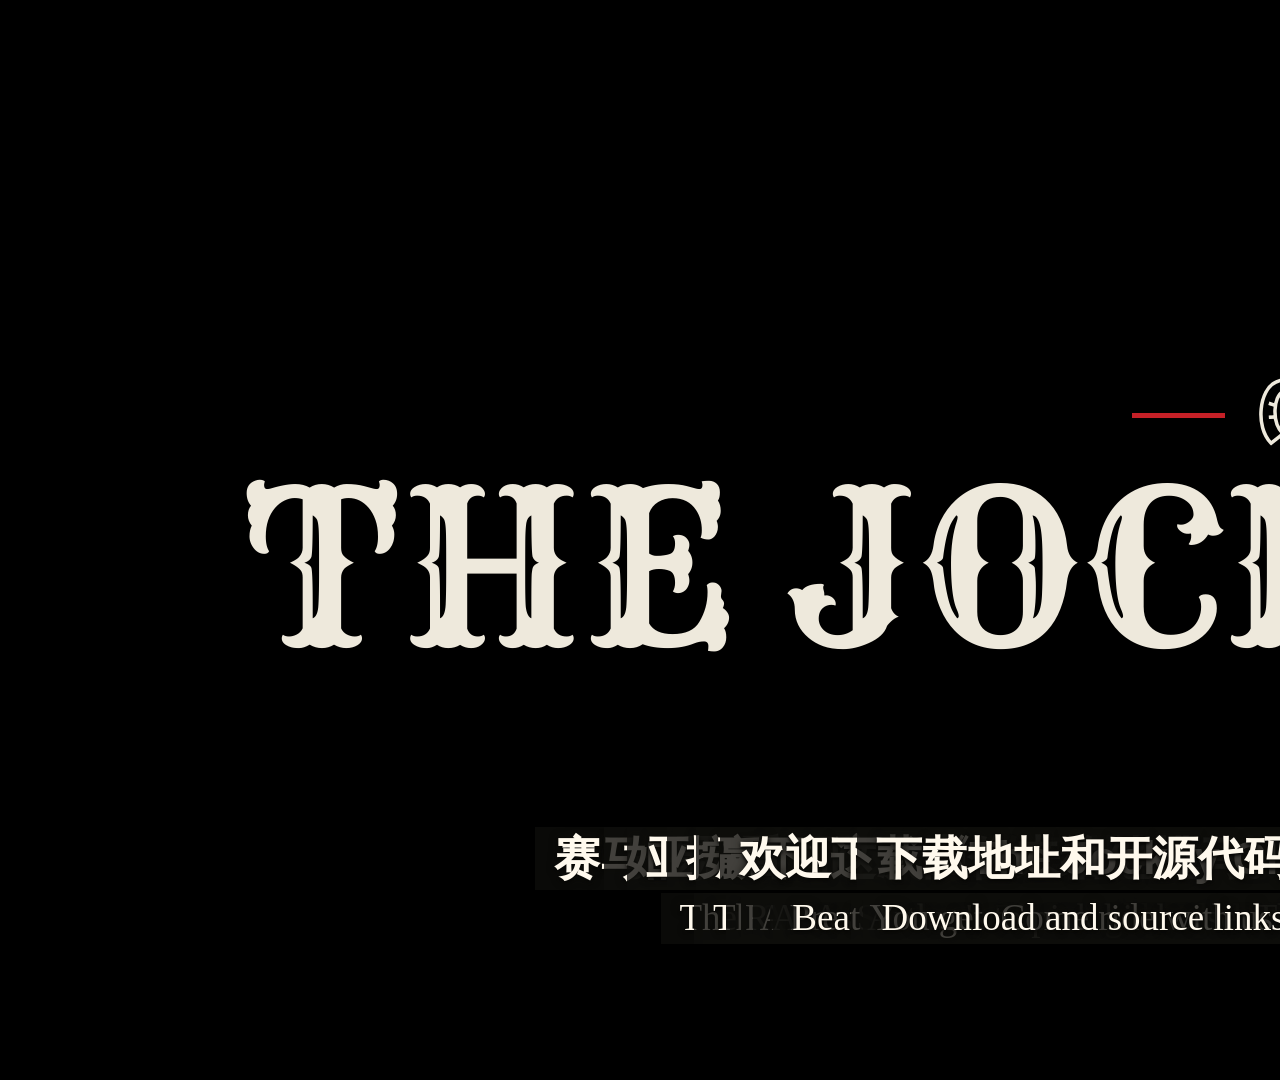
<file: branding/trailer/preview/v2/index.html>
<!doctype html>
<html lang="en"><head><meta charset="utf-8"><meta name="viewport" content="width=device-width, initial-scale=1"><title>The Jockey Club · Second Cut</title>
<style>
*{box-sizing:border-box}html,body{margin:0;background:#000}#film{position:relative;width:2580px;height:1080px;overflow:hidden;background:black}
.shot,.plate{position:absolute;inset:0;width:100%;height:100%;object-fit:contain;border:0}.shot{z-index:0}.plate{z-index:2;pointer-events:none}
.shot[data-fx="browser"]{clip-path:inset(5.2% 0 2.8%)}.shot[data-fx="black-visual"]{visibility:hidden}
.caption{position:absolute;left:140px;bottom:136px;width:2300px;display:flex;align-items:center;flex-direction:column;gap:3px;z-index:3;color:#fff9ed;text-shadow:0 2px 3px #060604,0 0 8px #100f0c;font:650 46px/1.22 "Microsoft YaHei",sans-serif;text-align:center}
.caption span{max-width:2250px;background:rgba(14,13,11,.78);padding:3px 19px 4px}.caption .en{font:500 37px/1.2 Georgia,serif}
</style></head><body>
<main id="film" data-composition-id="the-jockey-club-v2" data-version="v2" data-width="2580" data-height="1080" data-start="0" data-duration="760" data-fps="60" data-chapters="0,74,136,194,261,363,437,465,526,610,670,707,760">
  <div id="title" class="shot" data-start="0" data-duration="8" data-track-index="0" data-source="black" data-media-start="0" data-fx="cut"></div>
  <video id="emerald" class="shot" data-start="8" data-duration="42" data-track-index="0" data-source="intro-marybeth.mp4" data-media-start="109" data-fx="cut" data-hold="2.7" data-in="4.6" src="../../media/Red%20Dead%20Redemption%202/intro-marybeth.mp4" muted playsinline preload="none"></video>
  <audio data-start="8" data-duration="42" data-track-index="1" data-media-start="109" src="../../media/Red%20Dead%20Redemption%202/intro-marybeth.mp4" preload="none"></audio>
  <video id="pass" class="shot" data-start="50" data-duration="10" data-track-index="0" data-source="intro-marybeth.mp4" data-media-start="196" data-fx="cut" src="../../media/Red%20Dead%20Redemption%202/intro-marybeth.mp4" muted playsinline preload="none"></video>
  <audio data-start="50" data-duration="10" data-track-index="1" data-media-start="196" src="../../media/Red%20Dead%20Redemption%202/intro-marybeth.mp4" preload="none"></audio>
  <video id="victory" class="shot" data-start="60" data-duration="14" data-track-index="0" data-source="intro-marybeth.mp4" data-media-start="260" data-fx="cut" data-out="0.5" data-audio-out="0.45" src="../../media/Red%20Dead%20Redemption%202/intro-marybeth.mp4" muted playsinline preload="none"></video>
  <audio data-start="60" data-duration="14" data-track-index="1" data-media-start="260" src="../../media/Red%20Dead%20Redemption%202/intro-marybeth.mp4" preload="none"></audio>
  <video id="pearson" class="shot" data-start="74" data-duration="15" data-track-index="0" data-source="duel-pearson.mp4" data-media-start="160" data-fx="cut" data-in="0.5" src="../../media/Red%20Dead%20Redemption%202/duel-pearson.mp4" muted playsinline preload="none"></video>
  <audio data-start="74" data-duration="15" data-track-index="1" data-media-start="160" src="../../media/Red%20Dead%20Redemption%202/duel-pearson.mp4" preload="none"></audio>
  <video id="karen" class="shot" data-start="89" data-duration="7" data-track-index="0" data-source="duel-karen-stimulant.mp4" data-media-start="76" data-fx="cut" src="../../media/Red%20Dead%20Redemption%202/duel-karen-stimulant.mp4" muted playsinline preload="none"></video>
  <audio data-start="89" data-duration="7" data-track-index="1" data-media-start="76" src="../../media/Red%20Dead%20Redemption%202/duel-karen-stimulant.mp4" preload="none"></audio>
  <video id="charles" class="shot" data-start="96" data-duration="8" data-track-index="0" data-source="duel-charles.mp4" data-media-start="286" data-fx="cut" data-out="0.65" data-audio-out="0.7" src="../../media/Red%20Dead%20Redemption%202/duel-charles.mp4" muted playsinline preload="none"></video>
  <audio data-start="96" data-duration="8" data-track-index="1" data-media-start="286" src="../../media/Red%20Dead%20Redemption%202/duel-charles.mp4" preload="none"></audio>
  <video id="roadside" class="shot" data-start="104" data-duration="32" data-track-index="0" data-source="encounter.mp4" data-media-start="129" data-fx="cut" data-in="1.1" data-out="2.3" data-audio-in="0.8" data-audio-out="2.6" src="../../media/Red%20Dead%20Redemption%202/encounter.mp4" muted playsinline preload="none"></video>
  <audio data-start="104" data-duration="32" data-track-index="1" data-media-start="129" src="../../media/Red%20Dead%20Redemption%202/encounter.mp4" preload="none"></audio>
  <div id="breed-card" class="shot" data-start="136" data-duration="4" data-track-index="0" data-source="black" data-media-start="0" data-fx="cut"></div>
  <video id="rains" class="shot" data-start="140" data-duration="13" data-track-index="0" data-source="challenge-paint-品种错误.mp4" data-media-start="115" data-fx="cut" data-in="1.3" src="../../media/Red%20Dead%20Redemption%202/challenge-paint-%E5%93%81%E7%A7%8D%E9%94%99%E8%AF%AF.mp4" muted playsinline preload="none"></video>
  <audio data-start="140" data-duration="13" data-track-index="1" data-media-start="115" src="../../media/Red%20Dead%20Redemption%202/challenge-paint-%E5%93%81%E7%A7%8D%E9%94%99%E8%AF%AF.mp4" preload="none"></audio>
  <video id="valentine-turn" class="shot" data-start="153" data-duration="27" data-track-index="0" data-source="challenge-john-thoroughbred-left-course.mp4" data-media-start="83" data-fx="cut" data-in="0.6" src="../../media/Red%20Dead%20Redemption%202/challenge-john-thoroughbred-left-course.mp4" muted playsinline preload="none"></video>
  <audio data-start="153" data-duration="27" data-track-index="1" data-media-start="83" src="../../media/Red%20Dead%20Redemption%202/challenge-john-thoroughbred-left-course.mp4" preload="none"></audio>
  <video id="off-course" class="shot" data-start="180" data-duration="14" data-track-index="0" data-source="challenge-john-thoroughbred-left-course.mp4" data-media-start="217" data-fx="cut" data-out="1.3" data-audio-out="1.5" src="../../media/Red%20Dead%20Redemption%202/challenge-john-thoroughbred-left-course.mp4" muted playsinline preload="none"></video>
  <audio data-start="180" data-duration="14" data-track-index="1" data-media-start="217" src="../../media/Red%20Dead%20Redemption%202/challenge-john-thoroughbred-left-course.mp4" preload="none"></audio>
  <div id="agent-card" class="shot" data-start="194" data-duration="4" data-track-index="0" data-source="black" data-media-start="0" data-fx="cut"></div>
  <video id="first-horse" class="shot" data-start="198" data-duration="16" data-track-index="0" data-source="sell-未参赛.mp4" data-media-start="105" data-fx="cut" data-in="1.2" data-out="0.7" data-audio-out="0.8" src="../../media/Red%20Dead%20Redemption%202/sell-%E6%9C%AA%E5%8F%82%E8%B5%9B.mp4" muted playsinline preload="none"></video>
  <audio data-start="198" data-duration="16" data-track-index="1" data-media-start="105" src="../../media/Red%20Dead%20Redemption%202/sell-%E6%9C%AA%E5%8F%82%E8%B5%9B.mp4" preload="none"></audio>
  <video id="winner" class="shot" data-start="214" data-duration="26" data-track-index="0" data-source="sell-已参赛.mp4" data-media-start="86" data-fx="cut" data-in="0.8" src="../../media/Red%20Dead%20Redemption%202/sell-%E5%B7%B2%E5%8F%82%E8%B5%9B.mp4" muted playsinline preload="none"></video>
  <audio data-start="214" data-duration="26" data-track-index="1" data-media-start="86" src="../../media/Red%20Dead%20Redemption%202/sell-%E5%B7%B2%E5%8F%82%E8%B5%9B.mp4" preload="none"></audio>
  <video id="membership" class="shot" data-start="240" data-duration="21" data-track-index="0" data-source="membership.mp4" data-media-start="11" data-fx="cut" data-out="1.4" data-audio-out="1.4" src="../../media/Red%20Dead%20Redemption%202/membership.mp4" muted playsinline preload="none"></video>
  <audio data-start="240" data-duration="21" data-track-index="1" data-media-start="11" src="../../media/Red%20Dead%20Redemption%202/membership.mp4" preload="none"></audio>
  <video id="valentine-continuous" class="shot" data-start="261" data-duration="62" data-track-index="0" data-source="betting-handicap.mp4" data-media-start="100" data-fx="cut" data-in="1" src="../../media/Red%20Dead%20Redemption%202/betting-handicap.mp4" muted playsinline preload="none"></video>
  <audio data-start="261" data-duration="62" data-track-index="1" data-media-start="100" src="../../media/Red%20Dead%20Redemption%202/betting-handicap.mp4" preload="none"></audio>
  <video id="tilly-follows" class="shot" data-start="323" data-duration="20" data-track-index="0" data-source="betting-handicap.mp4" data-media-start="175" data-fx="cut" src="../../media/Red%20Dead%20Redemption%202/betting-handicap.mp4" muted playsinline preload="none"></video>
  <audio data-start="323" data-duration="20" data-track-index="1" data-media-start="175" src="../../media/Red%20Dead%20Redemption%202/betting-handicap.mp4" preload="none"></audio>
  <video id="val-crash" class="shot" data-start="343" data-duration="14" data-track-index="0" data-source="betting-handicap.mp4" data-media-start="230" data-fx="cut" src="../../media/Red%20Dead%20Redemption%202/betting-handicap.mp4" muted playsinline preload="none"></video>
  <audio data-start="343" data-duration="14" data-track-index="1" data-media-start="230" src="../../media/Red%20Dead%20Redemption%202/betting-handicap.mp4" preload="none"></audio>
  <video id="val-ticket" class="shot" data-start="357" data-duration="6" data-track-index="0" data-source="betting-handicap.mp4" data-media-start="279" data-fx="cut" data-out="1.35" data-audio-out="1.55" src="../../media/Red%20Dead%20Redemption%202/betting-handicap.mp4" muted playsinline preload="none"></video>
  <audio data-start="357" data-duration="6" data-track-index="1" data-media-start="279" src="../../media/Red%20Dead%20Redemption%202/betting-handicap.mp4" preload="none"></audio>
  <video id="straw-approach" class="shot" data-start="363" data-duration="35" data-track-index="0" data-source="betting-wfa.mp4" data-media-start="174" data-fx="cut" data-in="1.25" src="../../media/Red%20Dead%20Redemption%202/betting-wfa.mp4" muted playsinline preload="none"></video>
  <audio data-start="363" data-duration="35" data-track-index="1" data-media-start="174" src="../../media/Red%20Dead%20Redemption%202/betting-wfa.mp4" preload="none"></audio>
  <video id="straw-start" class="shot" data-start="398" data-duration="7" data-track-index="0" data-source="betting-wfa.mp4" data-media-start="215" data-fx="cut" src="../../media/Red%20Dead%20Redemption%202/betting-wfa.mp4" muted playsinline preload="none"></video>
  <audio data-start="398" data-duration="7" data-track-index="1" data-media-start="215" src="../../media/Red%20Dead%20Redemption%202/betting-wfa.mp4" preload="none"></audio>
  <video id="cinematic" class="shot" data-start="405" data-duration="12" data-track-index="0" data-source="betting-wfa.mp4" data-media-start="231" data-fx="cut" src="../../media/Red%20Dead%20Redemption%202/betting-wfa.mp4" muted playsinline preload="none"></video>
  <audio data-start="405" data-duration="12" data-track-index="1" data-media-start="231" src="../../media/Red%20Dead%20Redemption%202/betting-wfa.mp4" preload="none"></audio>
  <video id="straw-pass" class="shot" data-start="417" data-duration="7" data-track-index="0" data-source="betting-wfa.mp4" data-media-start="253" data-fx="cut" src="../../media/Red%20Dead%20Redemption%202/betting-wfa.mp4" muted playsinline preload="none"></video>
  <audio data-start="417" data-duration="7" data-track-index="1" data-media-start="253" src="../../media/Red%20Dead%20Redemption%202/betting-wfa.mp4" preload="none"></audio>
  <video id="change-rider" class="shot" data-start="424" data-duration="4" data-track-index="0" data-source="betting-wfa.mp4" data-media-start="281.2" data-fx="cut" src="../../media/Red%20Dead%20Redemption%202/betting-wfa.mp4" muted playsinline preload="none"></video>
  <audio data-start="424" data-duration="4" data-track-index="1" data-media-start="281.2" src="../../media/Red%20Dead%20Redemption%202/betting-wfa.mp4" preload="none"></audio>
  <video id="straw-placing" class="shot" data-start="428" data-duration="9" data-track-index="0" data-source="betting-wfa.mp4" data-media-start="355" data-fx="cut" data-out="1.4" data-audio-out="1.4" src="../../media/Red%20Dead%20Redemption%202/betting-wfa.mp4" muted playsinline preload="none"></video>
  <audio data-start="428" data-duration="9" data-track-index="1" data-media-start="355" src="../../media/Red%20Dead%20Redemption%202/betting-wfa.mp4" preload="none"></audio>
  <div id="club-card" class="shot" data-start="437" data-duration="4" data-track-index="0" data-source="black" data-media-start="0" data-fx="cut"></div>
  <video id="club-replay" class="shot" data-start="441" data-duration="24" data-track-index="0" data-source="clubhouse.mp4" data-media-start="48" data-fx="browser" data-in="1" data-out="1.45" data-audio-out="1.5" src="../../media/Red%20Dead%20Redemption%202/clubhouse.mp4" muted playsinline preload="none"></video>
  <audio data-start="441" data-duration="24" data-track-index="1" data-media-start="48" src="../../media/Red%20Dead%20Redemption%202/clubhouse.mp4" preload="none"></audio>
  <div id="speed-card" class="shot" data-start="465" data-duration="5" data-track-index="0" data-source="black" data-media-start="0" data-fx="cut"></div>
  <video id="morgan" class="shot" data-start="470" data-duration="30" data-track-index="0" data-source="宣传片样片/工程素材/speed-v2-level2.mp4" data-media-start="0" data-fx="cut" src="../../media/Red%20Dead%20Redemption%202/%E5%AE%A3%E4%BC%A0%E7%89%87%E6%A0%B7%E7%89%87/%E5%B7%A5%E7%A8%8B%E7%B4%A0%E6%9D%90/speed-v2-level2.mp4" muted playsinline preload="none"></video>
  <audio data-start="470" data-duration="30" data-track-index="1" data-media-start="0" src="../../media/Red%20Dead%20Redemption%202/%E5%AE%A3%E4%BC%A0%E7%89%87%E6%A0%B7%E7%89%87/%E5%B7%A5%E7%A8%8B%E7%B4%A0%E6%9D%90/speed-v2-level2.mp4" preload="none"></audio>
  <video id="thoroughbred" class="shot" data-start="500" data-duration="26" data-track-index="0" data-source="宣传片样片/工程素材/speed-v2-level10.mp4" data-media-start="0" data-fx="cut" src="../../media/Red%20Dead%20Redemption%202/%E5%AE%A3%E4%BC%A0%E7%89%87%E6%A0%B7%E7%89%87/%E5%B7%A5%E7%A8%8B%E7%B4%A0%E6%9D%90/speed-v2-level10.mp4" muted playsinline preload="none"></video>
  <audio data-start="500" data-duration="26" data-track-index="1" data-media-start="0" src="../../media/Red%20Dead%20Redemption%202/%E5%AE%A3%E4%BC%A0%E7%89%87%E6%A0%B7%E7%89%87/%E5%B7%A5%E7%A8%8B%E7%B4%A0%E6%9D%90/speed-v2-level10.mp4" preload="none"></audio>
  <div id="camp-card" class="shot" data-start="526" data-duration="5" data-track-index="0" data-source="black" data-media-start="0" data-fx="cut"></div>
  <video id="old-friends" class="shot" data-start="531" data-duration="79" data-track-index="0" data-source="arthur-camp.mp4" data-media-start="89" data-fx="cut" data-in="2.4" data-out="1.5" data-audio-out="1.5" src="../../media/Red%20Dead%20Redemption%202/arthur-camp.mp4" muted playsinline preload="none"></video>
  <audio data-start="531" data-duration="79" data-track-index="1" data-media-start="89" src="../../media/Red%20Dead%20Redemption%202/arthur-camp.mp4" preload="none"></audio>
  <video id="camp-challenge" class="shot" data-start="610" data-duration="26" data-track-index="0" data-source="challenge-arthur-throughbred.mp4" data-media-start="18" data-fx="cut" data-in="1" src="../../media/Red%20Dead%20Redemption%202/challenge-arthur-throughbred.mp4" muted playsinline preload="none"></video>
  <audio data-start="610" data-duration="26" data-track-index="1" data-media-start="18" src="../../media/Red%20Dead%20Redemption%202/challenge-arthur-throughbred.mp4" preload="none"></audio>
  <video id="stimulant" class="shot" data-start="636" data-duration="12" data-track-index="0" data-source="challenge-arthur-throughbred.mp4" data-media-start="108" data-fx="cut" src="../../media/Red%20Dead%20Redemption%202/challenge-arthur-throughbred.mp4" muted playsinline preload="none"></video>
  <audio data-start="636" data-duration="12" data-track-index="1" data-media-start="108" src="../../media/Red%20Dead%20Redemption%202/challenge-arthur-throughbred.mp4" preload="none"></audio>
  <video id="last-corner" class="shot" data-start="648" data-duration="22" data-track-index="0" data-source="challenge-arthur-throughbred.mp4" data-media-start="211" data-fx="cut" data-out="1.1" data-audio-out="1.2" src="../../media/Red%20Dead%20Redemption%202/challenge-arthur-throughbred.mp4" muted playsinline preload="none"></video>
  <audio data-start="648" data-duration="22" data-track-index="1" data-media-start="211" src="../../media/Red%20Dead%20Redemption%202/challenge-arthur-throughbred.mp4" preload="none"></audio>
  <video id="f11" class="shot" data-start="670" data-duration="7" data-track-index="0" data-source="optimal-route.mp4" data-media-start="35" data-fx="cut" data-in="0.7" src="../../media/Red%20Dead%20Redemption%202/optimal-route.mp4" muted playsinline preload="none"></video>
  <audio data-start="670" data-duration="7" data-track-index="1" data-media-start="35" src="../../media/Red%20Dead%20Redemption%202/optimal-route.mp4" preload="none"></audio>
  <video id="retry" class="shot" data-start="677" data-duration="19" data-track-index="0" data-source="optimal-route.mp4" data-media-start="58" data-fx="cut" src="../../media/Red%20Dead%20Redemption%202/optimal-route.mp4" muted playsinline preload="none"></video>
  <audio data-start="677" data-duration="19" data-track-index="1" data-media-start="58" src="../../media/Red%20Dead%20Redemption%202/optimal-route.mp4" preload="none"></audio>
  <video id="turn" class="shot" data-start="696" data-duration="11" data-track-index="0" data-source="optimal-route.mp4" data-media-start="150" data-fx="cut" data-out="1.4" data-audio-out="1.5" src="../../media/Red%20Dead%20Redemption%202/optimal-route.mp4" muted playsinline preload="none"></video>
  <audio data-start="696" data-duration="11" data-track-index="1" data-media-start="150" src="../../media/Red%20Dead%20Redemption%202/optimal-route.mp4" preload="none"></audio>
  <video id="buell" class="shot" data-start="707" data-duration="41" data-track-index="0" data-source="final.mp4" data-media-start="53" data-fx="cut" data-in="1.3" data-out="10" data-audio-out="0" src="../../media/Red%20Dead%20Redemption%202/final.mp4" muted playsinline preload="none"></video>
  <audio data-start="707" data-duration="41" data-track-index="1" data-media-start="53" src="../../media/Red%20Dead%20Redemption%202/final.mp4" preload="none"></audio>
  <video id="credits" class="shot" data-start="748" data-duration="12" data-track-index="0" data-source="final.mp4" data-media-start="94" data-fx="black-visual" data-audio-in="0" data-audio-out="2.5" src="../../media/Red%20Dead%20Redemption%202/final.mp4" muted playsinline preload="none"></video>
  <audio data-start="748" data-duration="12" data-track-index="1" data-media-start="94" src="../../media/Red%20Dead%20Redemption%202/final.mp4" preload="none"></audio>
  <audio id="opening" data-start="0" data-duration="10" data-track-index="3" src="../../media/Red%20Dead%20Redemption%202/%E7%B2%97%E5%89%AA/start-sound_05m52s-06m02s.wav" preload="none"></audio>
  <audio id="voice" data-start="0" data-duration="760" data-track-index="4" src="../../media/Red%20Dead%20Redemption%202/%E5%AE%A3%E4%BC%A0%E7%89%87%E6%A0%B7%E7%89%87/%E5%B7%A5%E7%A8%8B%E7%B4%A0%E6%9D%90/%E8%8B%B1%E6%96%87%E6%97%81%E7%99%BD-v2.wav" preload="none"></audio>
  <iframe class="plate" title="title" data-card="title" data-start="4.15" data-duration="3.72" data-track-index="5" src="cards.html?card=title"></iframe>
  <iframe class="plate" title="breed" data-card="breed" data-start="136.12" data-duration="3.73" data-track-index="5" src="cards.html?card=breed"></iframe>
  <iframe class="plate" title="agent" data-card="agent" data-start="194.12" data-duration="3.73" data-track-index="5" src="cards.html?card=agent"></iframe>
  <iframe class="plate" title="club" data-card="club" data-start="437.15" data-duration="3.7" data-track-index="5" src="cards.html?card=club"></iframe>
  <iframe class="plate" title="speed" data-card="speed" data-start="465.15" data-duration="4.6" data-track-index="5" src="cards.html?card=speed"></iframe>
  <iframe class="plate" title="camp" data-card="camp" data-start="526.15" data-duration="4.6" data-track-index="5" src="cards.html?card=camp"></iframe>
  <iframe class="plate" title="end" data-card="end" data-start="748.25" data-duration="11.75" data-track-index="5" src="cards.html?card=end"></iframe>
  <!-- BILINGUAL CAPTIONS START -->
  <div id="cue-01" class="caption" data-start="23.0" data-duration="3.883" data-track-index="6"><span class="zh">翡翠牧场车站旁，玛丽贝思正在等人和她赛一场。</span><span class="en" lang="en">Out by Emerald Station, Mary-Beth is waiting for a race.</span></div>
  <div id="cue-02" class="caption" data-start="37.0" data-duration="2.118" data-track-index="6"><span class="zh">谁先到瓦伦丁，谁就赢。</span><span class="en" lang="en">First one to Valentine takes it.</span></div>
  <div id="cue-03" class="caption" data-start="66.0" data-duration="3.386" data-track-index="6"><span class="zh">抢在她前面进镇，皮尔逊就会接受你的挑战。</span><span class="en" lang="en">Beat her to town, and Pearson will be ready to race you.</span></div>
  <div id="cue-04" class="caption" data-start="78.0" data-duration="3.864" data-track-index="6"><span class="zh">沿着湖岸就能找到他。骑到他面前，就能约上一场。</span><span class="en" lang="en">You&#x27;ll find him down by the lake. Ride up and ask for a race.</span></div>
  <div id="cue-05" class="caption" data-start="89.0" data-duration="4.108" data-track-index="6"><span class="zh">消息传开了。赢得越多，愿意应战的骑手也越多。</span><span class="en" lang="en">Word gets around. More riders will take you on as you win.</span></div>
  <div id="cue-06" class="caption" data-start="96.4" data-duration="2.810" data-track-index="6"><span class="zh">荒野里还有谁在等你？留给你亲自去找。</span><span class="en" lang="en">Who else is out there? That&#x27;s for you to find out.</span></div>
  <div id="cue-07" class="caption" data-start="104.8" data-duration="5.162" data-track-index="6"><span class="zh">在原版里，赢齐两次赛马奖励，路上就再也遇不到邀赛了。</span><span class="en" lang="en">In the original game, roadside races dry up once you&#x27;ve earned both rewards.</span></div>
  <div id="cue-08" class="caption" data-start="123.6" data-duration="5.068" data-track-index="6"><span class="zh">赛马会让这些偶遇回来了。下一个跟你搭话的陌生人，也许就想比一场。</span><span class="en" lang="en">The Jockey Club brings those meetings back. The next stranger might want a race.</span></div>
  <div id="cue-09" class="caption" data-start="136.15" data-duration="3.314" data-track-index="6"><span class="zh">一路赢下对决，还会解锁品种限定赛。</span><span class="en" lang="en">Keep winning duels, and breed challenges open up.</span></div>
  <div id="cue-10" class="caption" data-start="143.2" data-duration="1.978" data-track-index="6"><span class="zh">你得骑着对手指定的马种来赴约。</span><span class="en" lang="en">Bring the breed your host asks for.</span></div>
  <div id="cue-11" class="caption" data-start="148.0" data-duration="3.965" data-track-index="6"><span class="zh">落雨只接受美国花马。骑眼前这匹，他可不答应。</span><span class="en" lang="en">Rains Fall wants an American Paint. This horse won&#x27;t do.</span></div>
  <div id="cue-12" class="caption" data-start="154.0" data-duration="4.668" data-track-index="6"><span class="zh">转过瓦伦丁的街角，约翰等着和你比另一场。</span><span class="en" lang="en">Round the corner in Valentine, and John has a different race in mind.</span></div>
  <div id="cue-13" class="caption" data-start="163.0" data-duration="3.357" data-track-index="6"><span class="zh">这次骑纯血马来，他就会带你上起跑线。</span><span class="en" lang="en">Bring a Thoroughbred, and he&#x27;ll take you to the starting line.</span></div>
  <div id="cue-14" class="caption" data-start="181.0" data-duration="3.495" data-track-index="6"><span class="zh">跑出赛道后，你会先收到返回路线的警告。</span><span class="en" lang="en">Run wide, and you&#x27;ll get a warning to return to the course.</span></div>
  <div id="cue-15" class="caption" data-start="187.6" data-duration="2.605" data-track-index="6"><span class="zh">迟迟不回，就会被判出局。</span><span class="en" lang="en">Stay out too long and the race is over.</span></div>
  <div id="cue-16" class="caption" data-start="194.4" data-duration="3.058" data-track-index="6"><span class="zh">一匹赢过比赛的马，下了赛道也有身价。</span><span class="en" lang="en">A winning horse can earn its keep long after the race.</span></div>
  <div id="cue-17" class="caption" data-start="202.5" data-duration="3.726" data-track-index="6"><span class="zh">范霍恩附近的马厩旁，就能找到赛马会经纪人。</span><span class="en" lang="en">You&#x27;ll find the club agent beside the stables near Van Horn.</span></div>
  <div id="cue-18" class="caption" data-start="208.6" data-duration="4.184" data-track-index="6"><span class="zh">他只收赢过正式比赛的马。这匹还没有胜绩。</span><span class="en" lang="en">He only buys horses with an official win. This one has none.</span></div>
  <div id="cue-19" class="caption" data-start="215.5" data-duration="3.103" data-track-index="6"><span class="zh">这次换上赢过玛丽贝思的野马，再来找他。</span><span class="en" lang="en">Let&#x27;s ride back with the Mustang that beat Mary-Beth.</span></div>
  <div id="cue-20" class="caption" data-start="223.5" data-duration="3.789" data-track-index="6"><span class="zh">现在可以选「出售马匹」了。他会调出这匹马的赛绩。</span><span class="en" lang="en">Now you can select Sell Horse. He&#x27;ll check its race record.</span></div>
  <div id="cue-21" class="caption" data-start="230.0" data-duration="4.237" data-track-index="6"><span class="zh">赢玛丽贝思的那一场也记在账上。经纪人报价二十二美元。</span><span class="en" lang="en">There&#x27;s the win over Mary-Beth. His offer is twenty-two dollars.</span></div>
  <div id="cue-22" class="caption" data-start="240.1" data-duration="3.293" data-track-index="6"><span class="zh">给赛马会卖出一匹胜马，你才有资格申请入会。</span><span class="en" lang="en">Sell the club a winner, and you&#x27;ve earned the right to join.</span></div>
  <div id="cue-23" class="caption" data-start="247.1" data-duration="4.090" data-track-index="6"><span class="zh">缴一千美元会费就能入会，往后也能在赛场下注。</span><span class="en" lang="en">A thousand dollars buys membership and opens the betting ring.</span></div>
  <div id="cue-24" class="caption" data-start="253.4" data-duration="3.731" data-track-index="6"><span class="zh">俱乐部也设有荣誉会员。怎样取得这个身份，留给你去发现。</span><span class="en" lang="en">There&#x27;s an honorary membership, too. I&#x27;ll leave that one to you.</span></div>
  <div id="cue-25" class="caption" data-start="261.6" data-duration="3.886" data-track-index="6"><span class="zh">先到瓦伦丁。这里的庄家办的是让磅赛。</span><span class="en" lang="en">Start in Valentine, where the bookmaker runs a handicap.</span></div>
  <div id="cue-26" class="caption" data-start="268.4" data-duration="5.115" data-track-index="6"><span class="zh">各匹马的速度和加速度档位相同，操控手感仍各有差别。</span><span class="en" lang="en">The horses share speed and acceleration ratings. Each keeps its own handling.</span></div>
  <div id="cue-27" class="caption" data-start="286.2" data-duration="2.846" data-track-index="6"><span class="zh">这一场，我押十美元，赌蒂莉·杰克逊拿第一。</span><span class="en" lang="en">I&#x27;ll put ten dollars on Tilly Jackson to win.</span></div>
  <div id="cue-28" class="caption" data-start="293.7" data-duration="4.552" data-track-index="6"><span class="zh">独赢得押中冠军，位置票只要押中的骑手跑进前三。</span><span class="en" lang="en">A win ticket needs first place. A place ticket pays on the top three.</span></div>
  <div id="cue-29" class="caption" data-start="315.3" data-duration="3.880" data-track-index="6"><span class="zh">按住鼠标右键，镜头会先跟上你押的骑手。看，蒂莉来了。</span><span class="en" lang="en">Hold the right mouse button to follow your pick. Here comes Tilly.</span></div>
  <div id="cue-30" class="caption" data-start="323.7" data-duration="3.390" data-track-index="6"><span class="zh">松开右键再按住，就能换一名骑手跟拍。</span><span class="en" lang="en">Let go and hold it again to follow another rider.</span></div>
  <div id="cue-31" class="caption" data-start="341.3" data-duration="3.254" data-track-index="6"><span class="zh">蒂莉找到空当冲上来了。照这样跑，她还真有机会赢。</span><span class="en" lang="en">Tilly&#x27;s found a way through. She could actually win this.</span></div>
  <div id="cue-32" class="caption" data-start="349.1" data-duration="4.264" data-track-index="6"><span class="zh">哎！她撞上柱子了，后面跟上来的骑手也躲不开。</span><span class="en" lang="en">Oh! She clipped the post. And the riders behind have nowhere to go.</span></div>
  <div id="cue-33" class="caption" data-start="357.3" data-duration="1.928" data-track-index="6"><span class="zh">蒂莉出局。这十美元也输掉了。</span><span class="en" lang="en">Tilly&#x27;s out. There goes our ten.</span></div>
  <div id="cue-34" class="caption" data-start="364.0" data-duration="3.445" data-track-index="6"><span class="zh">换到草莓镇，这里办的是平磅赛，也叫 Weight for Age。</span><span class="en" lang="en">Over in Strawberry, they run a weight-for-age race.</span></div>
  <div id="cue-35" class="caption" data-start="372.2" data-duration="4.144" data-track-index="6"><span class="zh">这里各匹马按自身属性参赛。翻翻名单，就能看到差别。</span><span class="en" lang="en">Here the horses keep their own ratings. Take a look down the field.</span></div>
  <div id="cue-36" class="caption" data-start="382.0" data-duration="3.744" data-track-index="6"><span class="zh">这回选查尔斯·史密斯。押十美元，赌他跑进前三。</span><span class="en" lang="en">Let&#x27;s back Charles Smith this time. Ten dollars to place.</span></div>
  <div id="cue-37" class="caption" data-start="399.0" data-duration="3.604" data-track-index="6"><span class="zh">查尔斯骑着实力最强的马，从队尾出发。</span><span class="en" lang="en">Charles has the strongest horse, and he starts at the back.</span></div>
  <div id="cue-38" class="caption" data-start="406.0" data-duration="4.135" data-track-index="6"><span class="zh">长按 V 进入电影镜头，最初对准的也是你押的骑手。</span><span class="en" lang="en">Hold V for the cinematic camera. It opens on your pick, too.</span></div>
  <div id="cue-39" class="caption" data-start="417.0" data-duration="3.922" data-track-index="6"><span class="zh">看他从后往前追，又把一名骑手甩在身后。</span><span class="en" lang="en">Watch him work through the field. That&#x27;s another rider behind him.</span></div>
  <div id="cue-40" class="caption" data-start="424.0" data-duration="2.105" data-track-index="6"><span class="zh">再按 C，就能切到另一名骑手身上。</span><span class="en" lang="en">Press C to switch to another rider.</span></div>
  <div id="cue-41" class="caption" data-start="428.2" data-duration="3.075" data-track-index="6"><span class="zh">第二名。押了十美元，领回二十。</span><span class="en" lang="en">Second place. Ten dollars down, twenty back.</span></div>
  <div id="cue-42" class="caption" data-start="433.1" data-duration="3.706" data-track-index="6"><span class="zh">净赚十美元。草莓镇的这个下午，过得还不错。</span><span class="en" lang="en">Ten dollars clear. Not a bad afternoon in Strawberry.</span></div>
  <div id="cue-43" class="caption" data-start="439.2" data-duration="4.464" data-track-index="6"><span class="zh">模组附带 Clubhouse。运行它，就能回放你跑过的比赛。</span><span class="en" lang="en">The mod comes with Clubhouse. Open it to replay the races you&#x27;ve run.</span></div>
  <div id="cue-44" class="caption" data-start="447.1" data-duration="4.332" data-track-index="6"><span class="zh">跟着每名骑手的路线，看他们过弯时的速度曲线。</span><span class="en" lang="en">Follow each rider&#x27;s line, then watch the speed trace through the turn.</span></div>
  <div id="cue-45" class="caption" data-start="455.0" data-duration="3.906" data-track-index="6"><span class="zh">对手在哪个弯掉速最明显？那可能就是下次超车的机会。</span><span class="en" lang="en">See where a rival sheds speed? That&#x27;s where you might make a pass.</span></div>
  <div id="cue-46" class="caption" data-start="465.3" data-duration="4.688" data-track-index="6"><span class="zh">速度覆盖把慢马与快马之间的差距进一步拉开。</span><span class="en" lang="en">Speed Override widens the gap between a slow horse and a fast one.</span></div>
  <div id="cue-47" class="caption" data-start="472.9" data-duration="4.967" data-track-index="6"><span class="zh">加速度越低，马就需要越长的距离才能跑到极速。</span><span class="en" lang="en">Low acceleration means a longer run before a horse reaches full speed.</span></div>
  <div id="cue-48" class="caption" data-start="481.2" data-duration="4.199" data-track-index="6"><span class="zh">留意左下角的速度表，看这匹摩根马怎样逐渐提速。</span><span class="en" lang="en">Watch the speed readout at the lower left as the Morgan gets going.</span></div>
  <div id="cue-49" class="caption" data-start="490.5" data-duration="4.254" data-track-index="6"><span class="zh">速度只有两级时，原版的摩根马先到了桥头。</span><span class="en" lang="en">At speed level two, the stock Morgan reaches the bridge first.</span></div>
  <div id="cue-50" class="caption" data-start="500.7" data-duration="3.623" data-track-index="6"><span class="zh">换一匹十级速度的纯血马，再跑同一段铁轨。</span><span class="en" lang="en">Now give a level-ten Thoroughbred the same stretch of track.</span></div>
  <div id="cue-51" class="caption" data-start="515.0" data-duration="4.349" data-track-index="6"><span class="zh">这一次，开启速度覆盖的马拉开了距离，率先抵达桥头。</span><span class="en" lang="en">This time the override horse pulls away and reaches the bridge first.</span></div>
  <div id="cue-52" class="caption" data-start="526.5" data-duration="4.699" data-track-index="6"><span class="zh">扮演约翰，赢完前面的固定对决和品种挑战。</span><span class="en" lang="en">Playing as John, win the earlier duels and all the breed challenges.</span></div>
  <div id="cue-53" class="caption" data-start="535.0" data-duration="2.848" data-track-index="6"><span class="zh">然后，沿着熟悉的小路，回一趟马掌望台。</span><span class="en" lang="en">Then take the old trail back to Horseshoe Overlook.</span></div>
  <div id="cue-54" class="caption" data-start="548.0" data-duration="4.216" data-track-index="6"><span class="zh">这里又有人安营了。看看拴在营地边上的都是些什么马。</span><span class="en" lang="en">Somebody&#x27;s made camp here again. Look at the horses they&#x27;ve brought.</span></div>
  <div id="cue-55" class="caption" data-start="560.3" data-duration="5.395" data-track-index="6"><span class="zh">这些毛色可不常见。再看属性，速度十格，加速度也是十格。</span><span class="en" lang="en">Rare coats. And look at those bars. Ten for speed and ten for acceleration.</span></div>
  <div id="cue-56" class="caption" data-start="569.0" data-duration="2.924" data-track-index="6"><span class="zh">是谁在这个地方，养着这样一群好马？</span><span class="en" lang="en">Who keeps horses like these all the way out here?</span></div>
  <div id="cue-57" class="caption" data-start="589.6" data-duration="4.345" data-track-index="6"><span class="zh">我一直希望亚瑟能再有一次机会。在这个故事里，他有了。</span><span class="en" lang="en">I always wished Arthur had another chance. In this story, he does.</span></div>
  <div id="cue-58" class="caption" data-start="600.2" data-duration="4.909" data-track-index="6"><span class="zh">亚瑟活了下来。坐在篝火边的，是他心爱的玛丽·林顿。</span><span class="en" lang="en">Arthur lived. And there by the fire is Mary Linton, the woman he loves.</span></div>
  <div id="cue-59" class="caption" data-start="610.7" data-duration="4.172" data-track-index="6"><span class="zh">到了约翰的时代，主持纯血马挑战的正是亚瑟。</span><span class="en" lang="en">In John&#x27;s time, it&#x27;s Arthur who hosts the Thoroughbred challenge.</span></div>
  <div id="cue-60" class="caption" data-start="619.7" data-duration="4.263" data-track-index="6"><span class="zh">如果你还记得当年和约翰的那一场，这次可得小心。亚瑟快得很。</span><span class="en" lang="en">If you remember racing John here, get ready. Arthur rides hard.</span></div>
  <div id="cue-61" class="caption" data-start="637.1" data-duration="4.873" data-track-index="6"><span class="zh">马匹兴奋剂能换来短暂的提速。也许就差这一点。</span><span class="en" lang="en">A horse stimulant buys a short burst of speed. It might be just enough.</span></div>
  <div id="cue-62" class="caption" data-start="650.7" data-duration="3.415" data-track-index="6"><span class="zh">还剩最后一个弯。约翰眼看就要和他并驾齐驱了。</span><span class="en" lang="en">One corner left. John is almost level with him.</span></div>
  <div id="cue-63" class="caption" data-start="663.4" data-duration="4.382" data-track-index="6"><span class="zh">亚瑟以微弱优势获胜。这一场，二百六十三美元的赌注也输了。</span><span class="en" lang="en">Arthur takes it by a nose. Two hundred sixty-three dollars, gone.</span></div>
  <div id="cue-64" class="caption" data-start="670.1" data-duration="4.836" data-track-index="6"><span class="zh">按 F11 打开菜单，进入赛道边界，开启「显示最佳路线」。</span><span class="en" lang="en">Press F11, open Course Corridor, and turn on Show Optimal Route.</span></div>
  <div id="cue-65" class="caption" data-start="678.0" data-duration="3.922" data-track-index="6"><span class="zh">再跑一次这场比赛。这一回，跟着地上的最佳走线跑。</span><span class="en" lang="en">Let&#x27;s try the race again. This time, follow the racing line.</span></div>
  <div id="cue-66" class="caption" data-start="696.1" data-duration="3.527" data-track-index="6"><span class="zh">看这条线怎样在岩壁收窄之前，提前为入弯留好角度。</span><span class="en" lang="en">See how the line sets up the turn before the rocks close in?</span></div>
  <div id="cue-67" class="caption" data-start="706.3" data-duration="4.398" data-track-index="6"><span class="zh">赢下亚瑟的纯血马挑战，他还会邀你进行最后一场对决。</span><span class="en" lang="en">Beat Arthur&#x27;s Thoroughbred challenge, and he&#x27;ll offer one last duel.</span></div>
  <div id="cue-68" class="caption" data-start="713.5" data-duration="3.602" data-track-index="6"><span class="zh">这次由你来给他挑马。就让亚瑟骑布埃尔吧。</span><span class="en" lang="en">You get to pick his horse. This time, let&#x27;s give him Buell.</span></div>
  <div id="cue-69" class="caption" data-start="748.3" data-duration="2.388" data-track-index="6"><span class="zh">欢迎下载《The Jockey Club》，来和我们一起赛马。</span><span class="en" lang="en">Come ride with us in The Jockey Club.</span></div>
  <div id="cue-70" class="caption" data-start="754.0" data-duration="2.827" data-track-index="6"><span class="zh">下载地址和开源代码链接，见置顶评论。</span><span class="en" lang="en">Download and source links are in the pinned comment.</span></div>
  <!-- BILINGUAL CAPTIONS END -->
</main>
<script src="https://cdn.jsdelivr.net/npm/gsap@3.14.2/dist/gsap.min.js"></script>
<script>
if(window.gsap){
  const timeline=gsap.timeline({paused:true});
  for(const shot of document.querySelectorAll('.shot')){
    const {start,duration,hold='0',in:entrance,out:exit}=shot.dataset;
    if(entrance)timeline.set(shot,{opacity:0},Number(start)).to(shot,{opacity:1,duration:Number(entrance),ease:'none'},Number(start)+Number(hold));
    if(exit)timeline.to(shot,{opacity:0,duration:Number(exit),ease:'none'},Number(start)+Number(duration)-Number(exit));
  }
  for(const card of document.querySelectorAll('.plate')){
    const start=Number(card.dataset.start), duration=Number(card.dataset.duration), title=card.dataset.card==='title', tail=title?1.2:.22;
    if(!title)timeline.from(card,{opacity:0,duration:.18,ease:'none'},start);
    timeline.to(card,{opacity:0,duration:tail,ease:'none'},start+duration-tail);
  }
  window.__timelines=window.__timelines||{};window.__timelines['the-jockey-club-v2']=timeline;
}
</script></body></html>
</file>
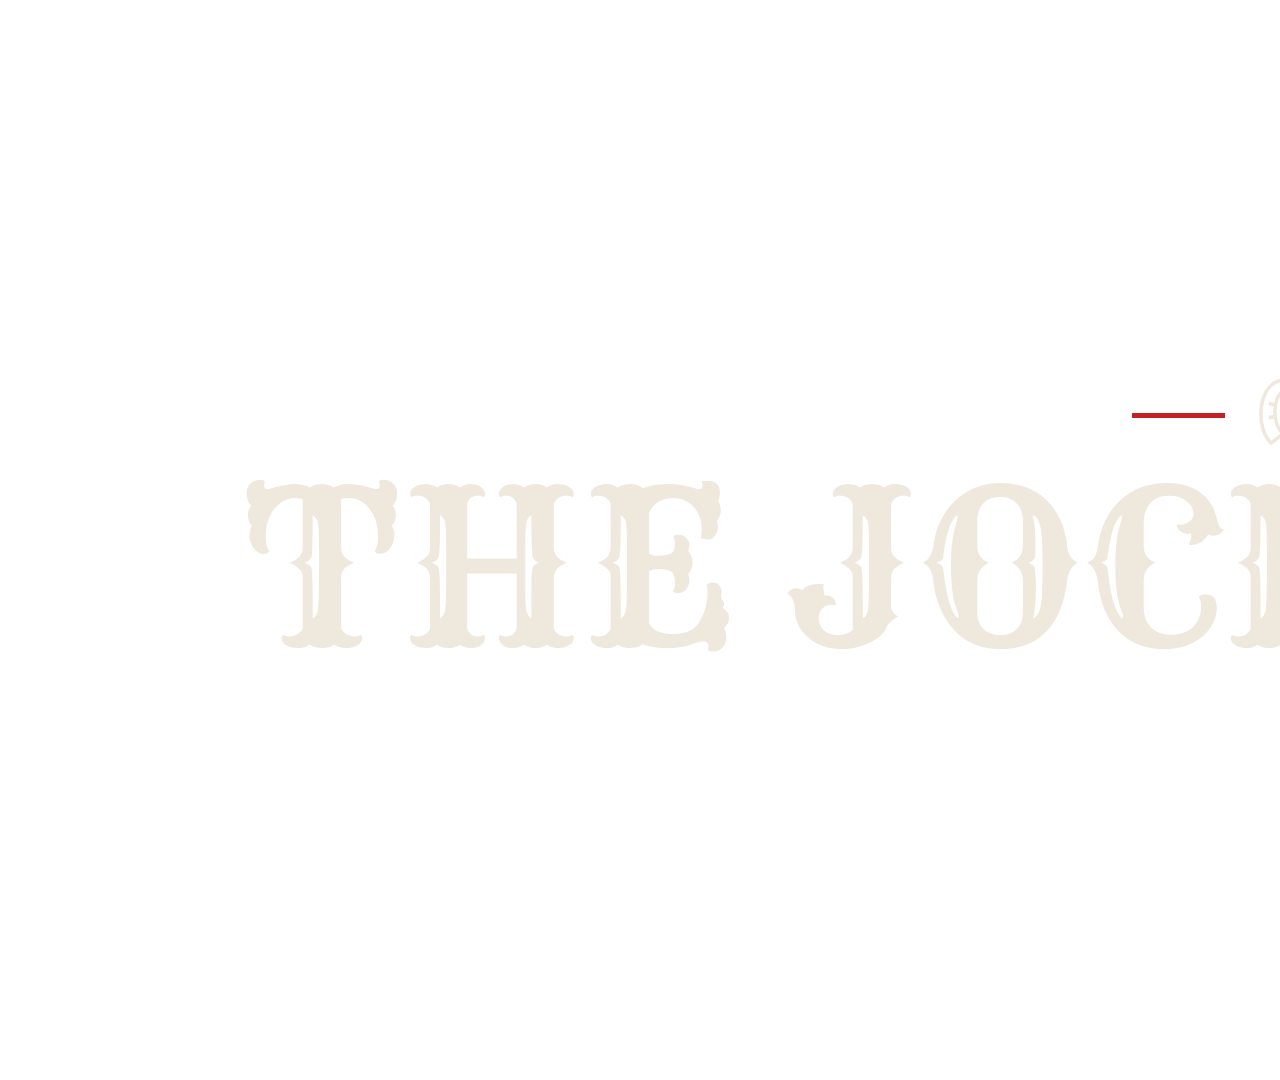
<file: branding/trailer/preview/cards.html>
<!doctype html>
<html lang="zh-CN">
<head>
  <meta charset="utf-8">
  <meta name="viewport" content="width=device-width, initial-scale=1">
  <title>The Jockey Club · 片名字卡</title>
  <style>
    @font-face {
      font-family: "Club Lino";
      src: url("../../../tools/race_analysis/dashboard/fonts/Rye-Regular.ttf") format("truetype");
      font-weight: 400;
    }
    @font-face {
      font-family: "Club Slab";
      src: local("Georgia");
      font-weight: 700;
    }
    :root { --paper: #eee9dc; --type: #e9e6df; --ink: #101010; --red: #c52027; }
    * { box-sizing: border-box; }
    html, body { margin: 0; width: 100%; height: 100%; overflow: hidden; background: transparent; }
    #plate { width: 2580px; height: 1080px; color: var(--paper); }
    .scene-content { display: flex; width: 100%; height: 100%; flex-direction: column; align-items: center; }
    .scene-content[hidden], [hidden] { display: none; }
    #masthead { justify-content: center; padding: 0 80px 24px; gap: 3px; }
    .emblem { display: flex; align-items: center; justify-content: center; gap: 27px; }
    .emblem::before, .emblem::after { content: ""; width: 93px; height: 5px; background: var(--red); }
    .emblem svg { width: 76px; height: 80px; }
    h1 {
      margin: 0; color: var(--paper); font: 400 214px/1.04 "Club Lino", Impact, serif;
      letter-spacing: 1px; text-transform: uppercase;
    }
    #caption { padding: 30px 80px 0; }
    .ink {
      position: relative; isolation: isolate; width: max-content; max-width: 1040px;
      padding: 13px 55px 16px; text-align: center;
    }
    .ink::before {
      content: ""; position: absolute; inset: 0; z-index: -1; background: rgba(16, 16, 16, 0.87);
      mask: url("../../../tools/race_analysis/dashboard/assets/brush-menu.svg") center / 100% 100% no-repeat;
    }
    h2 {
      margin: 0; font: 700 53px/1.22 "Club Slab", "Songti SC", SimSun, serif;
      letter-spacing: 2px; text-shadow: 0 2px 3px var(--ink);
    }
    p {
      margin: 4px 0 0; color: var(--type); font: 500 35px/1.25 "Microsoft YaHei", "Noto Sans CJK SC", sans-serif;
      letter-spacing: 1px; text-shadow: 0 2px 2px var(--ink);
    }
  </style>
</head>
<body>
  <main id="plate" data-composition-id="trailer-card" data-width="2580" data-height="1080">
    <div id="masthead" class="scene-content" hidden>
      <div class="emblem" aria-hidden="true">
        <svg viewBox="0 0 32 34" fill="none" stroke="currentColor" stroke-width="1.5">
          <path d="M8 29C1 22 3 6 10 3c4-2 8-2 12 0 7 3 9 19 2 26l-5-4c5-5 4-16 0-18a7 7 0 0 0-6 0c-4 2-5 13 0 18l-5 4Z"/>
          <path d="m7 12 3 1m-3 5 3-.2m15-5-3 1m3 5-3-.2M13 4v3m6-3v3"/>
        </svg>
      </div>
      <h1 lang="en">The Jockey Club</h1>
    </div>
    <div id="caption" class="scene-content" hidden>
      <div class="ink"><h2></h2><p></p></div>
    </div>
  </main>
  <script>
    const labels = {
      mary: ["玛丽贝思的邀赛"],
      fixed: ["固定对决"],
      encounter: ["路边邀赛", "拿齐原版赛马奖励后，路上仍会有人邀赛"],
      breed: ["品种限定赛"],
      course: ["偏离赛道"],
      market: ["赛马会经纪人", "正式胜绩计入报价"],
      member: ["会员登记", "赛马下注现已开放"],
      handicap: ["瓦伦丁 · 让磅赛", "独赢 · 蒂莉"],
      wfa: ["草莓镇 · 平磅赛", "位置 · 查尔斯"],
      club: ["Clubhouse · 赛后回放", "纯血马挑战"],
      camp: ["尾声 · 马掌望台"],
      dose: ["马匹兴奋剂"],
      line: ["最佳走线"],
      final: ["亚瑟·摩根的最终对决", "赢下纯血马挑战后开放"]
    };
    const id = new URLSearchParams(location.search).get("card") || "title";
    if (id === "title") {
      document.querySelector("#masthead").hidden = false;
    } else if (Object.hasOwn(labels, id)) {
      const [title, detail] = labels[id];
      document.querySelector("#caption").hidden = false;
      document.querySelector("h2").textContent = title;
      const subtitle = document.querySelector("p");
      subtitle.hidden = !detail;
      subtitle.textContent = detail || "";
    } else {
      throw new Error("Unknown trailer card: " + id);
    }
  </script>
</body>
</html>
</file>
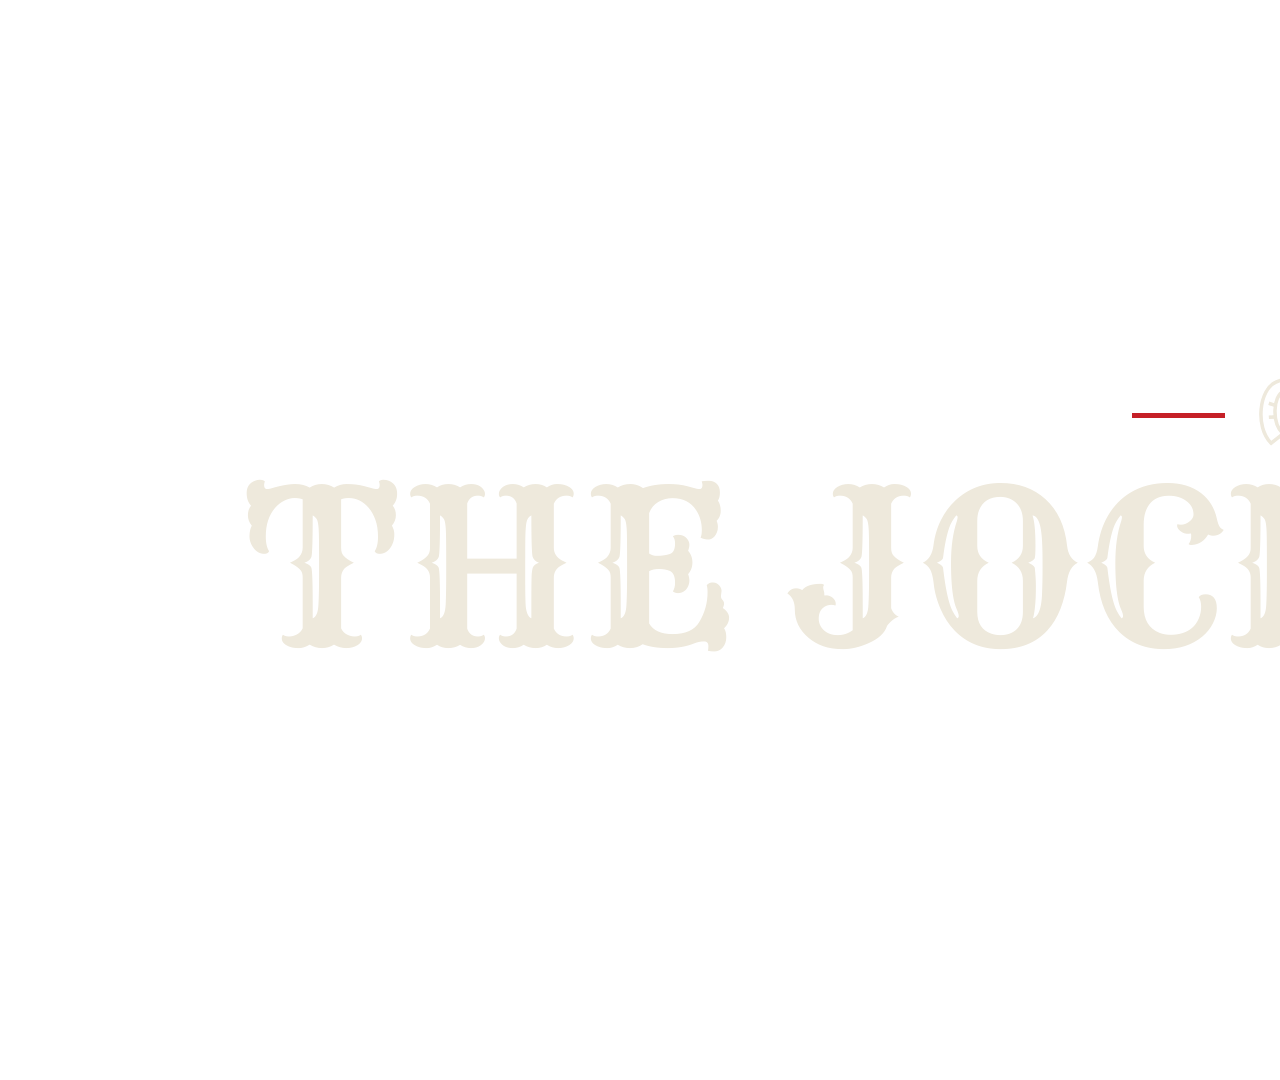
<file: branding/trailer/preview/v2/cards.html>
<!doctype html>
<html lang="en">
<head>
  <meta charset="utf-8">
  <meta name="viewport" content="width=device-width, initial-scale=1">
  <title>The Jockey Club trailer titles</title>
  <style>
    @font-face {
      font-family: "Club Lino";
      src: url("../../../../tools/race_analysis/dashboard/fonts/Rye-Regular.ttf") format("truetype");
      font-weight: 400;
    }
    @font-face {
      font-family: "Club Slab";
      src: local("Georgia");
      font-weight: 700;
    }
    :root { --paper: #eee9dc; --type: #ccc7b9; --red: #c52027; }
    * { box-sizing: border-box; }
    html, body { margin: 0; background: transparent; }
    #plate {
      width: 2580px; height: 1080px; display: grid; place-items: center;
      color: var(--paper); text-align: center; overflow: hidden;
    }
    [hidden] { display: none !important; }
    section { display: flex; flex-direction: column; align-items: center; }
    .emblem { display: flex; align-items: center; justify-content: center; gap: 27px; }
    .emblem::before, .emblem::after { content: ""; width: 93px; height: 5px; background: var(--red); }
    .emblem svg { width: 76px; height: 80px; }
    h1, h2 { color: var(--paper); font-family: "Club Lino", Impact, serif; font-weight: 400; margin: 0; }
    h1 { font-size: 214px; line-height: 1.04; letter-spacing: 1px; text-transform: uppercase; }
    #identity { transform: translateY(-12px); gap: 3px; }
    #chapter { transform: translateY(2px); }
    #chapter h2 { font-size: 160px; line-height: 1; letter-spacing: 1.6px; }
    #chapter::after { content: ""; width: 100px; height: 5px; background: var(--red); margin-top: 26px; }
    #closing { transform: translateY(-6px); font: 700 43px/1.28 "Club Slab", Georgia, serif; }
    #closing h2 { font-size: 160px; line-height: 1.04; letter-spacing: 1px; text-transform: uppercase; }
    #closing .credit { font-size: 44px; margin: 8px 0 0; }
    #closing .rule { width: 100px; height: 5px; background: var(--red); margin: 48px 0 31px; }
    #closing .links { margin: 0; }
    #closing .links span + span::before { content: "·"; margin: 0 26px; color: var(--type); }
    #closing .where { margin: 10px 0 0; font-size: 35px; color: var(--type); }
  </style>
</head>
<body>
  <main id="plate" data-composition-id="trailer-v2-card" data-width="2580" data-height="1080">
    <section id="identity" hidden>
      <div class="emblem" aria-hidden="true">
        <svg viewBox="0 0 32 34" fill="none" stroke="currentColor" stroke-width="1.5">
          <path d="M8 29C1 22 3 6 10 3c4-2 8-2 12 0 7 3 9 19 2 26l-5-4c5-5 4-16 0-18a7 7 0 0 0-6 0c-4 2-5 13 0 18l-5 4Z"/>
          <path d="m7 12 3 1m-3 5 3-.2m15-5-3 1m3 5-3-.2M13 4v3m6-3v3"/>
        </svg>
      </div>
      <h1>The Jockey Club</h1>
    </section>
    <section id="chapter" hidden><h2></h2></section>
    <section id="closing" hidden>
      <h2>The Jockey Club</h2>
      <p class="credit">Created by Ethan</p>
      <div class="rule" aria-hidden="true"></div>
      <p class="links"><span>Download on Nexus Mods</span><span>Source on GitHub</span></p>
      <p class="where">Links in the pinned comment</p>
    </section>
  </main>
  <script>
    const chapters = {
      breed: "Breed Challenges", speed: "Speed Override", agent: "The Club Agent",
      club: "The Clubhouse", camp: "Horseshoe Overlook"
    };
    const id = new URLSearchParams(location.search).get("card") || "title";
    if (id === "title") {
      document.querySelector("#identity").hidden = false;
    } else if (id === "end") {
      document.querySelector("#closing").hidden = false;
    } else if (Object.hasOwn(chapters, id)) {
      document.querySelector("#chapter h2").textContent = chapters[id];
      document.querySelector("#chapter").hidden = false;
    } else {
      throw new Error("Unknown title card: " + id);
    }
  </script>
</body>
</html>
</file>
